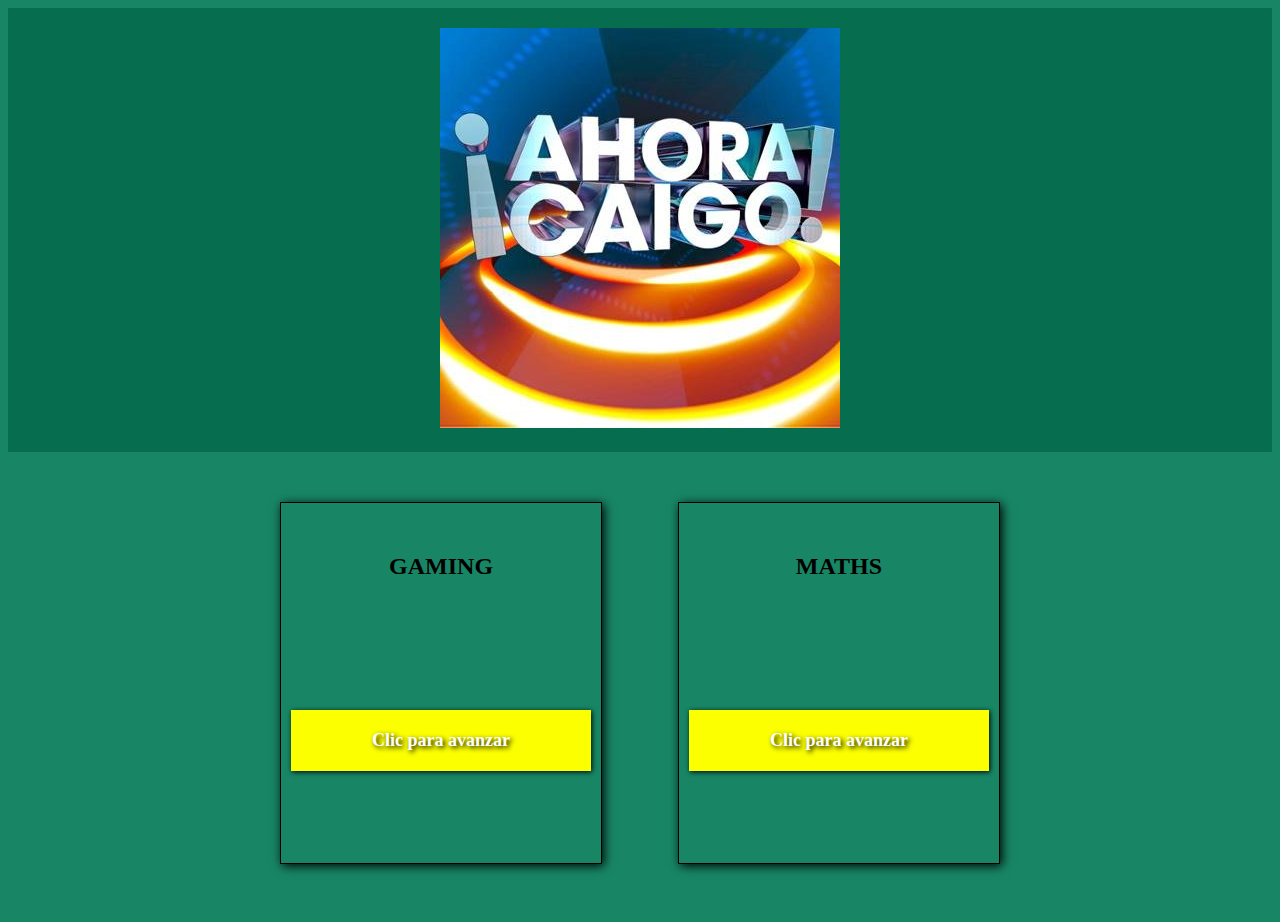
<file: proyecto/index.html>
<!DOCTYPE html>
<html lang="en">
<head>
    <meta charset="UTF-8">
    <meta http-equiv="X-UA-Compatible" content="IE=edge">
    <meta name="viewport" content="width=device-width, initial-scale=1.0">
    <link rel="stylesheet" href="styles.css">
    <title>ESTO ES UN KAHOOT</title>
</head>
<body>
    <header>
        <img src="elkahoot.jpg">
    </header>
    <div id="google_translate_element" class="google"></div>
        <section>
            <div class="gaming">
                <h2>GAMING</h2>
                    <a href="questions1.html">
            <div class="btn">Clic para avanzar</div>
                    </a>
            </div>
            <div class="maths">
                <h2>MATHS</h2>
                    <a href="questions2.html">
            <div class="btn">Clic para avanzar</div>
                    </a>
            </div>
        </section>
            <script type="text/javascript">
                function googleTranslateElementInit() {
                new google.translate.TranslateElement({pageLanguage: 'es', includedLanguages: 'en,es',
                layout: google.translate.TranslateElement.InlineLayout.SIMPLE, gaTrack: true}, 'google_translate_element');
                }
            </script>
            <script type="text/javascript" src="https://translate.google.com/translate_a/element.js?cb=googleTranslateElementInit"></script>
</body>
</html>
</file>
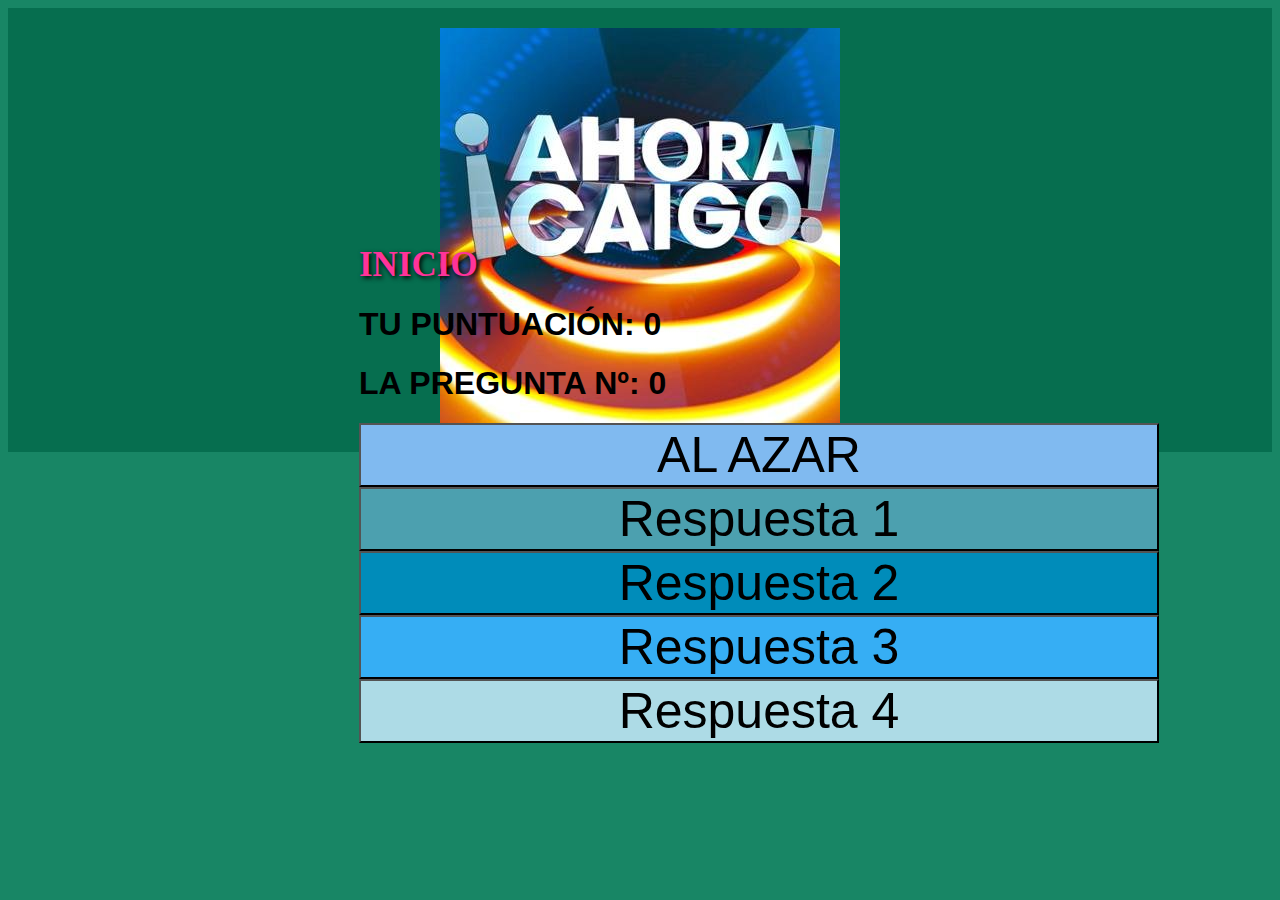
<file: proyecto/questions1.html>
<!DOCTYPE html>
<html lang="en">
<head>
    <meta charset="UTF-8">
    <meta http-equiv="X-UA-Compatible" content="IE=edge">
    <meta name="viewport" content="width=device-width, initial-scale=1.0">
    <link rel="stylesheet" href="styles.css">
    <title>GAMING</title>
</head>
<body>
    <header>
        <img src="elkahoot.jpg">
    </header>   
    <div id="google_translate_element" class="google"></div> 
<div class="todo">
<div class="container">
    <div class="volver"><a href="index.html">INICIO</a></div>
    <div>
        <h1 id="puntuacion">TU PUNTUACIÓN: 0</h1>
        <h1 id="numero">LA PREGUNTA Nº: 0</h1>
    </div>
    <div id="question"></div>
    <button onclick="prox_quest1()" class="txt" id="pregunta">AL AZAR</button>
    <div id="answer_button" class="btn-grid">
        <button class="btn1" onclick="prox_quest1()" id="1">Respuesta 1</button><br>
        <button class="btn2" onclick="prox_quest2()" id="2">Respuesta 2</button><br>
        <button class="btn3" onclick="prox_quest2()" id="3">Respuesta 3</button><br>
        <button class="btn4" onclick="prox_quest2()" id="4">Respuesta 4</button><br>
    </div>
</div>  
<script type="text/javascript">
    function googleTranslateElementInit() {
        new google.translate.TranslateElement({pageLanguage: 'es', includedLanguages: 'en,es',
        layout: google.translate.TranslateElement.InlineLayout.SIMPLE, gaTrack: true}, 'google_translate_element');
        }
    </script>
    <script type="text/javascript" src="https://translate.google.com/translate_a/element.js?cb=googleTranslateElementInit"></script>
    <script>
        let i = 0;
        let o = 0;
function prox_quest2() {
  var xhttp = new XMLHttpRequest();
  xhttp.onreadystatechange = function () {
    if (this.readyState == 4 && this.status == 200) {
      myFunction(this, i);
      i++;
    }
  };
  xhttp.open("GET", "kahoot1.xml", true);
  xhttp.send();
}
function prox_quest1() {
  var xhttp = new XMLHttpRequest();
  xhttp.onreadystatechange = function () {
    if (this.readyState == 4 && this.status == 200) {
      myFunction(this, i);
      i++;
      o++;
    }
  };
  xhttp.open("GET", "kahoot1.xml", true);
  xhttp.send();
}
function myFunction(xml, i) {
  var xmlDoc = xml.responseXML;
  var x = xmlDoc.getElementsByTagName("question");
  q = x[i].getElementsByTagName("wording")[0].childNodes[0].nodeValue;

  r1 =
    x[i].getElementsByTagName("choices")[0].childNodes[1].childNodes[0]
      .nodeValue;
  r2 =
    x[i].getElementsByTagName("choices")[0].childNodes[3].childNodes[0]
      .nodeValue;
  r3 =
    x[i].getElementsByTagName("choices")[0].childNodes[5].childNodes[0]
      .nodeValue;
  r4 =
    x[i].getElementsByTagName("choices")[0].childNodes[7].childNodes[0]
      .nodeValue;

  res = document.getElementById('numero').innerHTML = 'Pregunta: ' + (i + 1)
  punt = document.getElementById('puntuacion').innerHTML = 'Puntuación: ' + o
  document.getElementById("pregunta").innerHTML = q;
  document.getElementById("1").innerHTML = r1;
  document.getElementById("2").innerHTML = r2;
  document.getElementById("3").innerHTML = r3;
  document.getElementById("4").innerHTML = r4;
}
      </script>
</body>
</html>
</file>
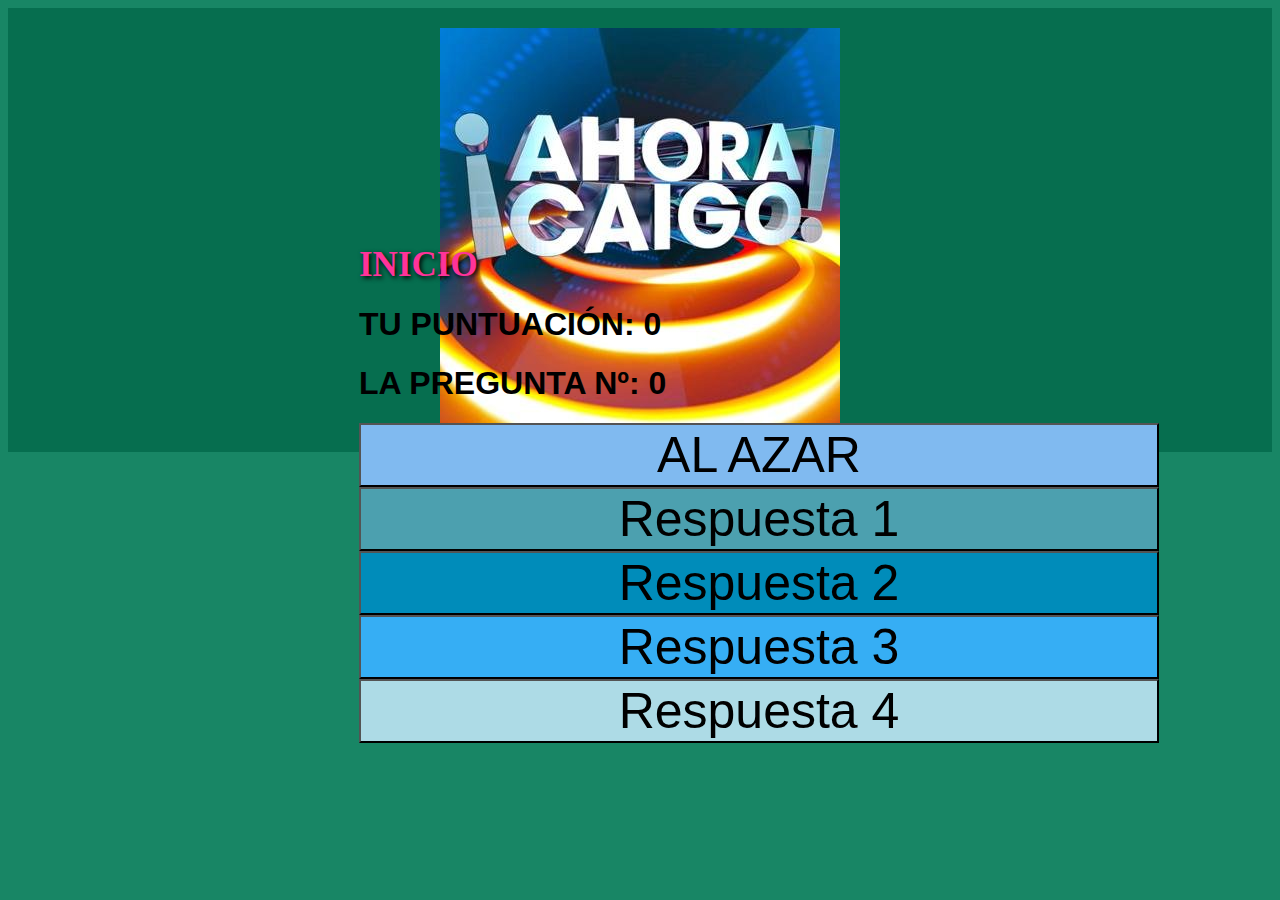
<file: proyecto/questions2.html>
<!DOCTYPE html>
<html lang="en">
<head>
    <meta charset="UTF-8">
    <meta http-equiv="X-UA-Compatible" content="IE=edge">
    <meta name="viewport" content="width=device-width, initial-scale=1.0">
    <link rel="stylesheet" href="styles.css">
    <title>MATHS</title>
</head>
<body>
    <header>
        
        <img src="elkahoot.jpg">
    </header>   
    <div id="google_translate_element" class="google"></div> 
<div class="todo">
<div class="container">
    <div class="volver"><a href="index.html">INICIO</a></div>
    <div>
        <h1 id="puntuacion">TU PUNTUACIÓN: 0</h1>
        <h1 id="numero">LA PREGUNTA Nº: 0</h1>
    </div>
    <div id="question"></div>
    <button onclick="prox_quest1()" class="txt" id="pregunta">AL AZAR</button>
    <div id="answer_button" class="btn-grid">
        <button class="btn1" onclick="prox_quest1()" id="1">Respuesta 1</button><br>
        <button class="btn2" onclick="prox_quest2()" id="2">Respuesta 2</button><br>
        <button class="btn3" onclick="prox_quest2()" id="3">Respuesta 3</button><br>
        <button class="btn4" onclick="prox_quest2()" id="4">Respuesta 4</button><br>
    </div>
</div>  
<script type="text/javascript">
    function googleTranslateElementInit() {
        new google.translate.TranslateElement({pageLanguage: 'es', includedLanguages: 'en,es',
        layout: google.translate.TranslateElement.InlineLayout.SIMPLE, gaTrack: true}, 'google_translate_element');
        }
    </script>
    <script type="text/javascript" src="https://translate.google.com/translate_a/element.js?cb=googleTranslateElementInit"></script>
    <script>
        let i = 0;
        let o = 0;
function prox_quest2() {
  var xhttp = new XMLHttpRequest();
  xhttp.onreadystatechange = function () {
    if (this.readyState == 4 && this.status == 200) {
      myFunction(this, i);
      i++;
      // o++;
    }
  };
  xhttp.open("GET", "kahoot2.xml", true);
  xhttp.send();
}
function prox_quest1() {
  var xhttp = new XMLHttpRequest();
  xhttp.onreadystatechange = function () {
    if (this.readyState == 4 && this.status == 200) {
      myFunction(this, i);
      i++;
      o++;
    }
  };
  xhttp.open("GET", "kahoot2.xml", true);
  xhttp.send();
}
function myFunction(xml, i) {
  var xmlDoc = xml.responseXML;
  var x = xmlDoc.getElementsByTagName("question");
  q = x[i].getElementsByTagName("wording")[0].childNodes[0].nodeValue;

  r1 =
    x[i].getElementsByTagName("choices")[0].childNodes[1].childNodes[0]
      .nodeValue;
  r2 =
    x[i].getElementsByTagName("choices")[0].childNodes[3].childNodes[0]
      .nodeValue;
  r3 =
    x[i].getElementsByTagName("choices")[0].childNodes[5].childNodes[0]
      .nodeValue;
  r4 =
    x[i].getElementsByTagName("choices")[0].childNodes[7].childNodes[0]
      .nodeValue;

  res = document.getElementById('numero').innerHTML = 'Pregunta nº: ' + (i + 1)
  punt = document.getElementById('puntuacion').innerHTML = 'Puntuación: ' + o
  document.getElementById("pregunta").innerHTML = q;
  document.getElementById("1").innerHTML = r1;
  document.getElementById("2").innerHTML = r2;
  document.getElementById("3").innerHTML = r3;
  document.getElementById("4").innerHTML = r4;
}
      </script>
</body>
</html>
</file>
<file: proyecto/styles.css>
body{background-color: #188665;
}

.btn{
  font-size: large;
  margin-top: 130px;
  padding: 20px 40px;
  color: white;
  background-color: rgb(251, 255, 0);
  box-shadow: 1px 1px 5px black;
}

nav {
  margin: 20px 0 ;
  grid-area: n;
  text-align: center;
}

nav a{
  color: black;
  border: 1px solid black;
  padding: 10px 10px;
  text-shadow: 1px 1px 5px gray;
  box-shadow: 2px 2px 5px black;
}

.gaming{
  height: 300px;
  width: 300px;
  border: 1px solid black;
  margin: 50px 3%;
  padding: 30px 10px;
  box-shadow: 2px 2px 10px black;
}

.maths{
  height: 300px;
  width: 300px;
  border: 1px solid black;
  box-shadow: 2px 2px 10px black;
  margin: 50px 3%;
  padding: 30px 10px;
}

header {
  grid-area: h;
  text-align: center;
  padding: 20px 0;
  text-shadow: 3px 4px 5px black;
  color: white;
  background-color: rgb(6, 110, 79);
}

nav {
  margin: 20px 0 ;
  grid-area: n;
  text-align: center;
}

nav a{
  color: black;
  border: 1px solid black;
  padding: 10px 10px;
  text-shadow: 1px 1px 5px gray;
  box-shadow: 2px 2px 5px black;
}

section {
  grid-area: s;
  text-align: center;
  display: flex;
  justify-content: center;
}

a{
  text-decoration: none;
  color: #ff3399;
  font-weight: bold;
  text-shadow: 2px 2px 5px black;
  font-size: 35px;
}

.btn1 {background-color: #4ca0af;
       font-size: 50px;
      width: 800px;} 
.btn2 {background-color: #008CBA;
  font-size: 50px;
  width: 800px;} 
.btn3 {background-color: #36aef4;
  font-size: 50px;
  width: 800px;} 
.btn4 {background-color: rgb(173, 219, 230);
  font-size: 50px;
  width: 800px;} 
.txt {background-color: rgb(128, 186, 240);
  font-size: 50px;
  width: 800px;} 

.btn1:hover {background-color: rgb(0, 109, 128);
      font-size: 50px;
     width: 800px;} 
.btn2:hover {background-color: rgb(0, 87, 128);
 font-size: 50px;
 width: 800px;} 
.btn3:hover {background-color: rgb(0, 92, 128);
 font-size: 50px;
 width: 800px;} 
.btn4:hover {background-color: rgb(0, 66, 128);
 font-size: 50px;
 width: 800px;} 
.txt:hover {background-color: rgb(0, 87, 128);
 font-size: 50px;
 width: 800px;} 

.todo {
position: absolute;
top: 30%;
left: 30%;
margin: -25px 0 0 -25px;
}

h1{
  font-family: 'Trebuchet MS', 'Lucida Sans Unicode', 'Lucida Grande', 'Lucida Sans', Arial, sans-serif;
}

.answer_button{
   font-size: 50px;
}
</file>
